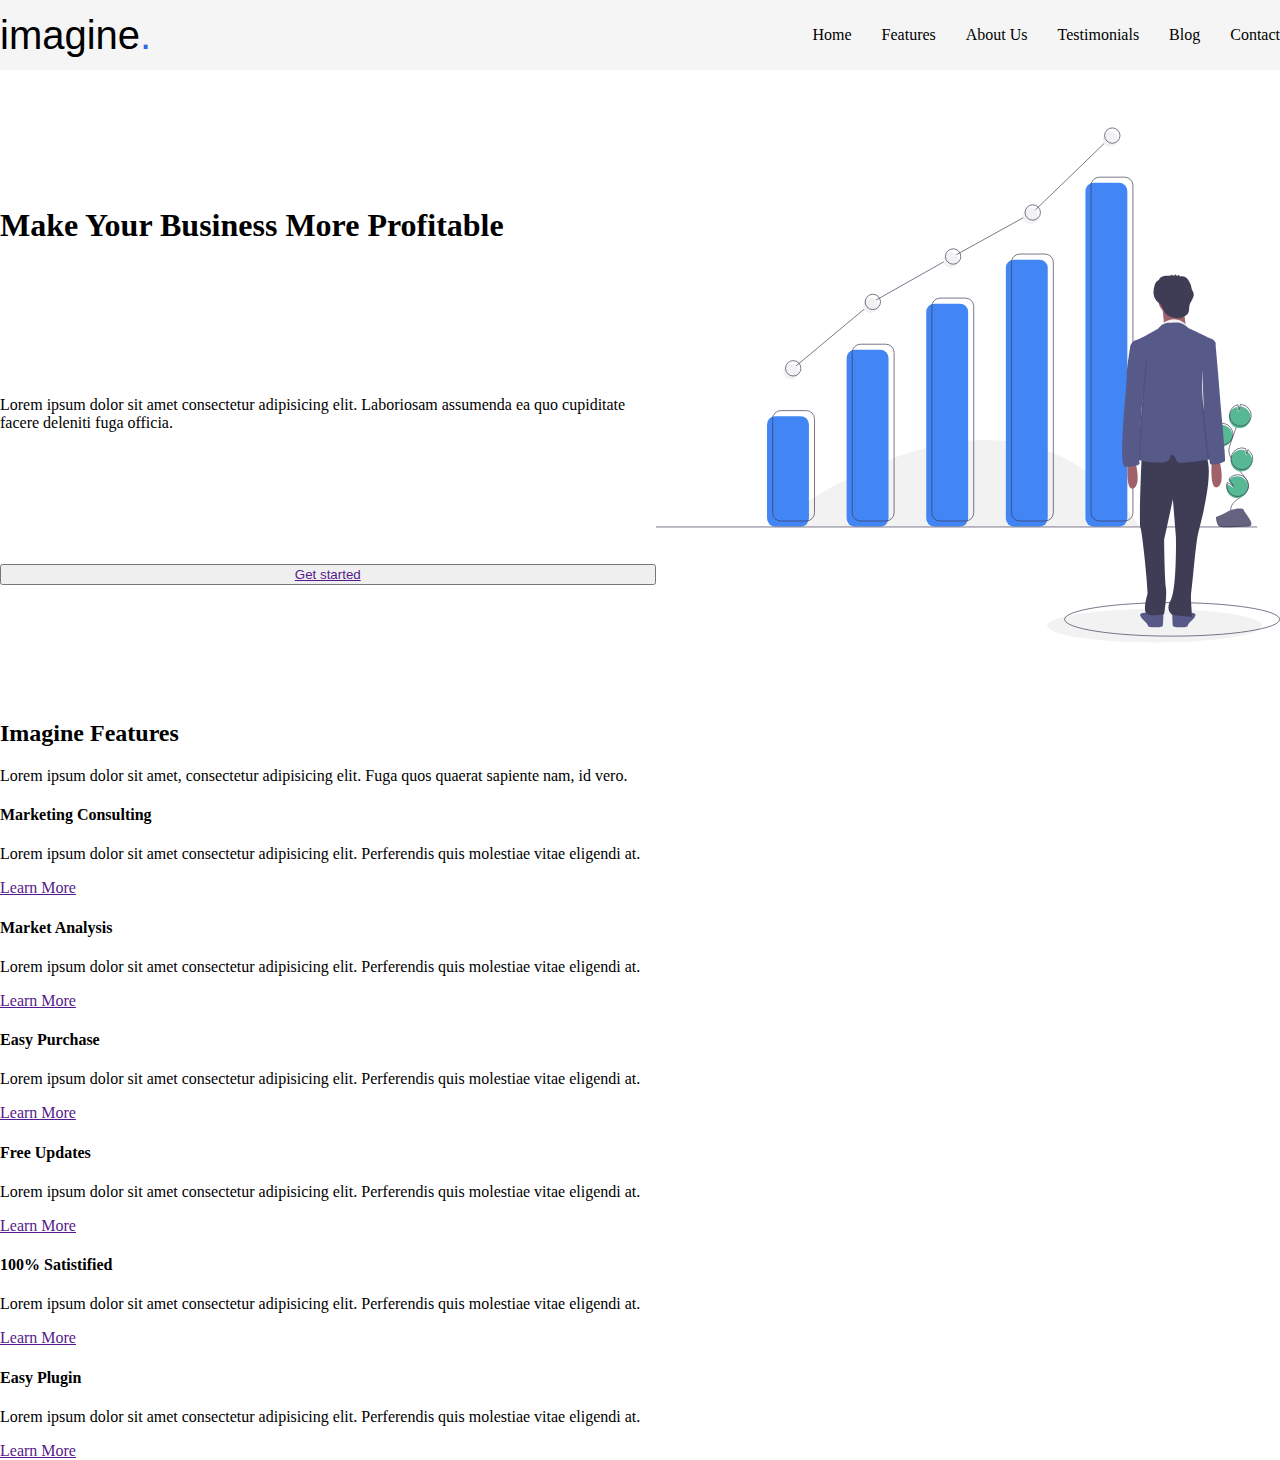
<file: public/index.html>
<!DOCTYPE html>
<html lang="en">

<head>
    <meta charset="UTF-8">
    <meta name="viewport" content="width=device-width, initial-scale=1.0">
    <link rel="stylesheet" href="https://cdnjs.cloudflare.com/ajax/libs/font-awesome/6.5.2/css/all.min.css"
        integrity="sha512-SnH5WK+bZxgPHs44uWIX+LLJAJ9/2PkPKZ5QiAj6Ta86w+fsb2TkcmfRyVX3pBnMFcV7oQPJkl9QevSCWr3W6A=="
        crossorigin="anonymous" referrerpolicy="no-referrer" />

    <title>Imagine Webpage</title>
    <link rel="stylesheet" href="./css/style.css">
</head>

<body>
    <div>
        <nav>
            <a href="" id="logo">imagine<span id="dot">.</span></a>
            <ul id="navlinks">
                <li>
                    <a href="" class="navitem">Home</a>
                </li>
                <li>
                    <a href="" class="navitem">Features</a>
                </li>
                <Li>
                    <a href="" class="navitem">About Us</a>
                </Li>
                <li>
                    <a href="" class="navitem">Testimonials</a>
                </li>
                <li>
                    <a href="" class="navitem">Blog</a>
                </li>
                <li>
                    <a href="" class="navitem">Contact</a>
                </li>

            </ul>
        </nav>
        <section id="hero">
            <div id="herotext">
                <h1>Make Your Business More Profitable</h1>
                <p>Lorem ipsum dolor sit amet consectetur adipisicing elit.
                    Laboriosam assumenda ea quo cupiditate facere deleniti fuga officia.
                </p>
                <button><a href=""> Get started</a></button>

            </div>

            <div id="heroimg">
                <img width="100%" height="100%" src="./img/heroimage.svg" alt="graph image">
            </div>
        </section>
        <section>
            <div>
                <h2>Imagine Features</h2>
                <p>Lorem ipsum dolor sit amet, consectetur adipisicing elit.
                    Fuga quos quaerat sapiente nam, id vero.
                </p>
            </div>
            <div>
                <div><i class="fa-solid fa-arrows-rotate"></i></div>
                <div>
                    <h4>Marketing Consulting</h4>
                    <p>Lorem ipsum dolor sit amet consectetur adipisicing elit.
                        Perferendis quis molestiae vitae eligendi at.</p>
                    <a href="">Learn More</a>
                </div>

                <div>
                    <div><i class="fa-solid fa-shop"></i></i></div>
                    <h4>Market Analysis</h4>
                    <p>Lorem ipsum dolor sit amet consectetur adipisicing elit.
                        Perferendis quis molestiae vitae eligendi at.</p>
                    <a href="">Learn More</a>
                </div>

                <div>
                    <div><i class="fa-solid fa-basket-shopping"></i></div>
                    <h4>Easy Purchase</h4>
                    <p>Lorem ipsum dolor sit amet consectetur adipisicing elit.
                        Perferendis quis molestiae vitae eligendi at.</p>
                    <a href="">Learn More</a>
                </div>

                <div>
                    <div><i class="fa-solid fa-rotate-left"></i></div>
                    <h4>Free Updates</h4>
                    <p>Lorem ipsum dolor sit amet consectetur adipisicing elit.
                        Perferendis quis molestiae vitae eligendi at.</p>
                    <a href="">Learn More</a>
                </div>


                <div>
                    <div><i class="fa-regular fa-face-smile"></i></div>
                    <h4>100% Satistified</h4>
                    <p>Lorem ipsum dolor sit amet consectetur adipisicing elit.
                        Perferendis quis molestiae vitae eligendi at.</p>
                    <a href="">Learn More</a>
                </div>

                <div>
                    <div><i class="fa-solid fa-plug"></i></i></div>
                    <h4>Easy Plugin</h4>
                    <p>Lorem ipsum dolor sit amet consectetur adipisicing elit.
                        Perferendis quis molestiae vitae eligendi at.</p>
                    <a href="">Learn More</a>
                </div>





            </div>
        </section>
    </div>
</body>

</html>
</file>
<file: public/css/style.css>
body{
    margin: 0;
    padding: 0;
}

#logo {
    color: black;
    text-decoration: none;
    font-size: 30pt;
    font-family: 'opensans', sans-serif;
}

#dot {
    color: #3367e1;
}

#navlinks{
    display: flex;
    list-style: none;
    justify-content:center;
    gap: 30px;
    align-items: center;
}

nav{
    display: flex;
    justify-content:space-between;
    align-items: center;
    height: 70px;
    background-color: whitesmoke;
}

.navitem{
    text-decoration: none;
    color: black;
}

#hero{
    display: flex;
}

#herotext{
    display: flex;
    flex-direction: column;
    justify-content: space-evenly;

}

#heroimg{
    height: 70vh;
}
</file>
